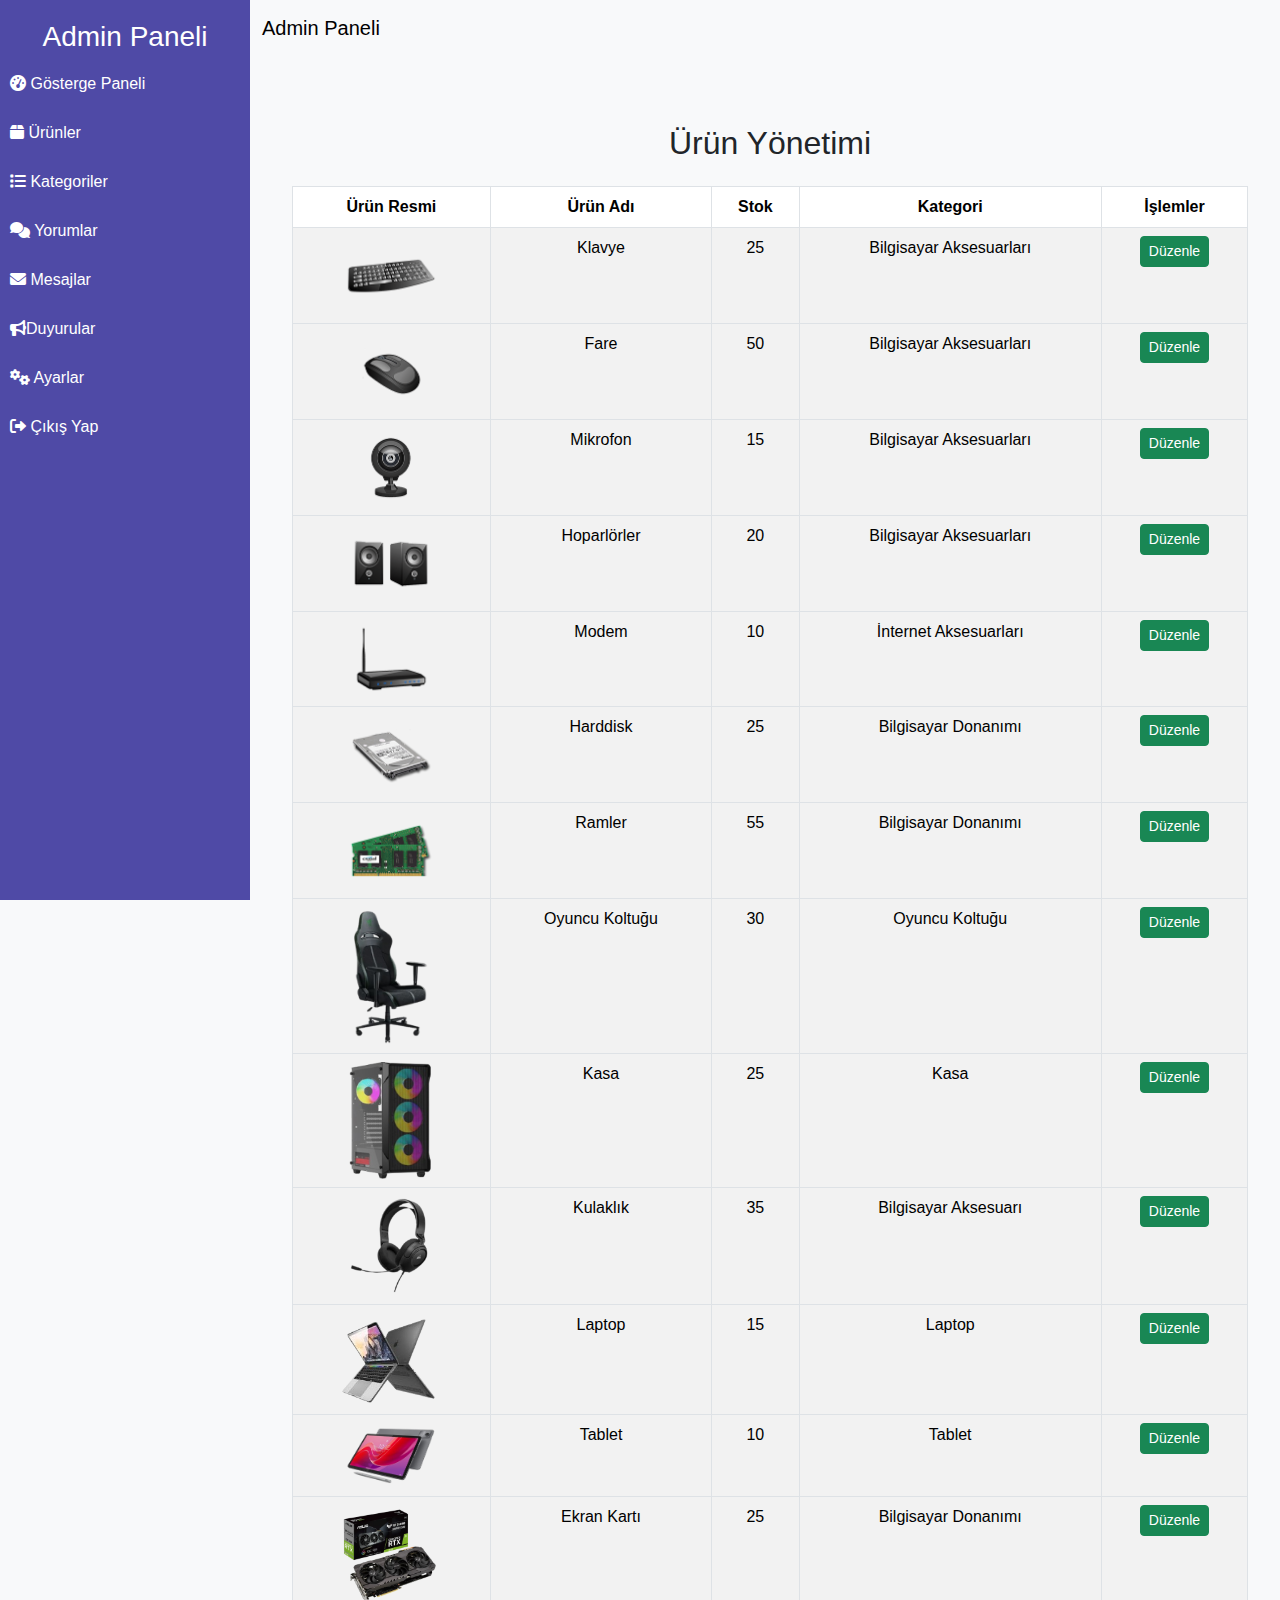
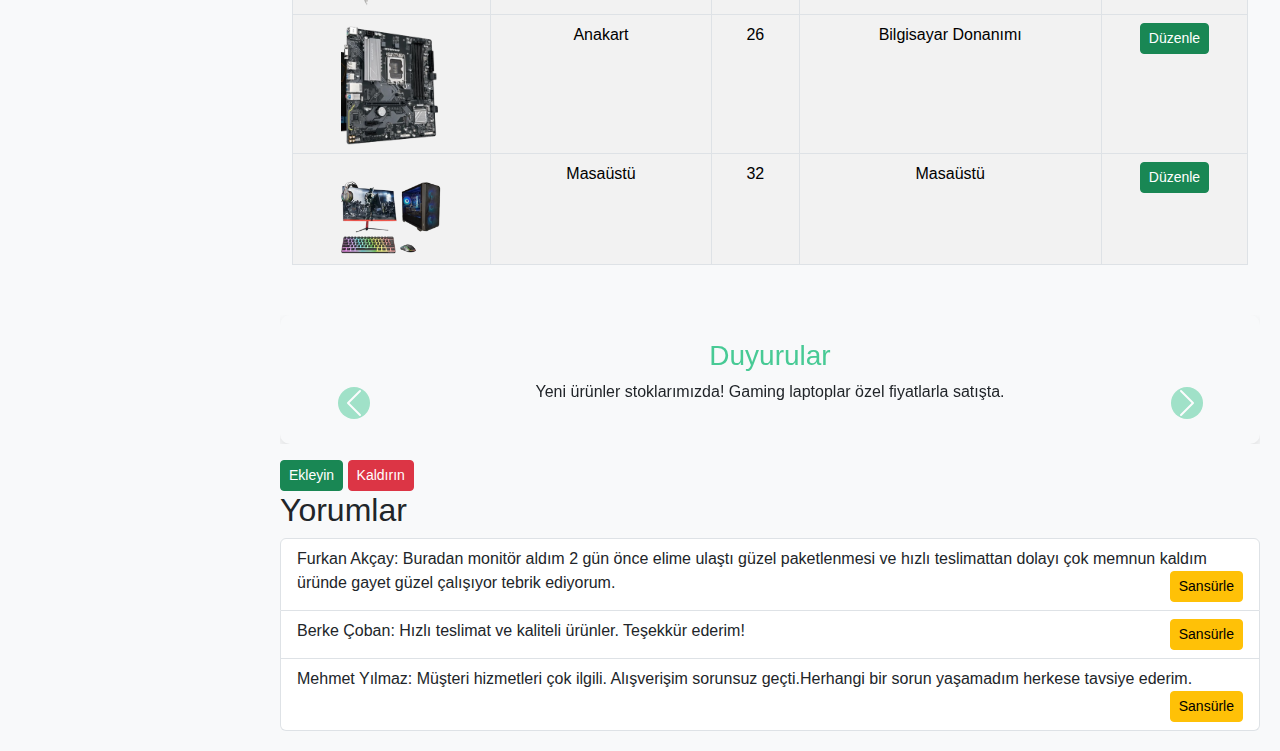
<file: admin.html>
<!DOCTYPE html>
<html lang="tr">

<head>
    <meta charset="UTF-8">
    <meta name="viewport" content="width=device-width, initial-scale=1.0">
    <title>Admin Paneli</title>

    <link rel="icon" href="images/logoicon.ico" type="image/png" />
    <!-- Bootstrap CSS -->
    <link rel="stylesheet" href="https://cdn.jsdelivr.net/npm/bootstrap@5.3.0/dist/css/bootstrap.min.css">
    <link rel="stylesheet" href="https://cdnjs.cloudflare.com/ajax/libs/font-awesome/6.0.0/css/all.min.css">
    <link href="https://cdn.jsdelivr.net/npm/bootstrap@5.3.0-alpha1/dist/css/bootstrap.min.css" rel="stylesheet">
    <script src="https://cdn.jsdelivr.net/npm/bootstrap@5.3.0-alpha1/dist/js/bootstrap.bundle.min.js"></script>
    <script src="https://cdn.syncfusion.com/ej2/dist/ej2.min.js" type="text/javascript"></script>
    <style>
        body {
            font-family: Arial, sans-serif;
            background-color: #f8f9fa;
        }

        /* Sidebar */
        .sidebar {
            height: 100vh;
            width: 250px;
            background-color: #4f4aa6;
            color: white;
            position: fixed;
            top: 0;
            left: 0;
            padding-top: 20px;
        }



        .sidebar a {
            color: white;
            text-decoration: none;
            display: block;
            padding: 10px;
            margin: 5px 0;
            border-radius: 5px;
        }

        .sidebar a:hover {
            background-color: #4f4aa6;
        }

        .main-content {
            margin-left: 260px;
            padding: 20px;
        }

        .navbar {
            margin-left: 250px;
        }

        .footer {
            background-color: #343a40;
            color: white;
            padding: 20px 0;
        }

        .footer .container {
            display: flex;
            justify-content: space-between;
        }

        .footer .container .social_icon li {
            display: inline-block;
            margin: 0 10px;
        }

        .footer .container .social_icon li a {
            color: white;
            font-size: 18px;
        }

        .footer .copyright p {
            text-align: center;
            margin: 10px 0;
        }

        .table th,
        .table td {
            text-align: center;
        }


        .table tbody tr:hover {
            background-color: #f0f8ff;

            cursor: pointer;

            transition: background-color 0.3s ease;
        }

        .list-group-item:hover {
            background-color: #e0f7fa;

            color: #00796b;

            font-weight: bold;

            cursor: pointer;
            transition: all 0.3s ease;
        }

        .btn-success:hover {
            background-color: #28a745;

            border-color: #1e7e34;

            transform: scale(1.05);

            transition: transform 0.2s ease, background-color 0.2s ease;
        }


        .list-group-item:nth-child(odd):hover {
            background-color: #f9fbe7;

        }

        .list-group-item:nth-child(even):hover {
            background-color: #e8f5e9;

        }

        #additionalContent {
            margin-top: 30px;
        }
    </style>
</head>

<body>


    <div class="sidebar">
        <h3 class="text-center">Admin Paneli</h3>
        <a href="#panel"><i class="fas fa-tachometer-alt"></i> Gösterge Paneli</a>
        <a href="#urunler"><i class="fas fa-box"></i> Ürünler</a>
        <a href="#kategoriler"><i class="fas fa-list"></i> Kategoriler</a>
        <a href="#yorumlar"><i class="fas fa-comments"></i> Yorumlar</a>
        <a href="#mesajlar"><i class="fas fa-envelope"></i> Mesajlar</a>
        <a href="#duyurular"><i class="fas fa-bullhorn"></i>Duyurular</a>
        <a href="#ayarlar"><i class="fas fa-cogs"></i> Ayarlar</a>
        <a href="index.html"><i class="fas fa-sign-out-alt"></i> Çıkış Yap</a>
    </div>


    <nav class="navbar navbar-expand-lg navbar-light bg-light">
        <div class="container-fluid">
            <a class="navbar-brand" href="#">Admin Paneli</a>
            <button class="navbar-toggler" type="button" data-bs-toggle="collapse" data-bs-target="#navbarNav"
                aria-controls="navbarNav" aria-expanded="false" aria-label="Toggle navigation">
                <span class="navbar-toggler-icon"></span>
            </button>

        </div>
    </nav>


    <div class="main-content">
        <div class="container my-5">
            <h2 class="text-center mb-4">Ürün Yönetimi</h2>
            <table class="table table-bordered table-striped">
                <thead class="thead-dark">
                    <tr>
                        <th>Ürün Resmi</th>
                        <th>Ürün Adı</th>

                        <th>Stok</th>
                        <th>Kategori</th>
                        <th>İşlemler</th>
                    </tr>
                </thead>
                <tbody>
                    <!-- Ürün 1: Klavye -->
                    <tr>
                        <td class="text-center">
                            <img src="images/product1.png" alt="Klavye" style="width: 100px; height: auto;" />
                        </td>
                        <td>Klavye</td>

                        <td>25</td>
                        <td>Bilgisayar Aksesuarları</td>
                        <td>
                            <button class="btn btn-success btn-sm"
                                onclick="toggleExampleProducts('example1')">Düzenle</button>
                        </td>
                    </tr>
                    <tr id="example1" style="display:none;">
                        <td colspan="6">
                            <table class="table table-bordered">
                                <thead>
                                    <tr>
                                        <th>Örnek Ürün</th>
                                        <th>İşlem</th>
                                    </tr>
                                </thead>
                                <tbody>
                                    <tr>
                                        <td>Örnek Ürün 1</td>
                                        <td>
                                            <button class="btn btn-success btn-sm">Düzenle</button>
                                            <button class="btn btn-danger btn-sm">Kaldır</button>
                                        </td>
                                    </tr>
                                    <tr>
                                        <td>Örnek Ürün 2</td>
                                        <td>
                                            <button class="btn btn-success btn-sm">Düzenle</button>
                                            <button class="btn btn-danger btn-sm">Kaldır</button>
                                        </td>
                                    </tr>
                                </tbody>
                            </table>
                        </td>
                    </tr>

                    <!-- Ürün 2: Fare -->
                    <tr>
                        <td class="text-center">
                            <img src="images/product2.png" alt="Fare" style="width: 100px; height: auto;" />
                        </td>
                        <td>Fare</td>

                        <td>50</td>
                        <td>Bilgisayar Aksesuarları</td>
                        <td>
                            <button class="btn btn-success btn-sm"
                                onclick="toggleExampleProducts('example2')">Düzenle</button>
                        </td>
                    </tr>
                    <tr id="example2" style="display:none;">
                        <td colspan="6">
                            <table class="table table-bordered">
                                <thead>
                                    <tr>
                                        <th>Örnek Ürün</th>
                                        <th>İşlem</th>
                                    </tr>
                                </thead>
                                <tbody>
                                    <tr>
                                        <td>Örnek Ürün 1</td>
                                        <td>
                                            <button class="btn btn-success btn-sm">Düzenle</button>
                                            <button class="btn btn-danger btn-sm">Kaldır</button>
                                        </td>
                                    </tr>
                                    <tr>
                                        <td>Örnek Ürün 2</td>
                                        <td>
                                            <button class="btn btn-success btn-sm">Düzenle</button>
                                            <button class="btn btn-danger btn-sm">Kaldır</button>
                                        </td>
                                    </tr>
                                </tbody>
                            </table>
                        </td>
                    </tr>

                    <!-- Ürün 3: Mikrofon -->
                    <tr>
                        <td class="text-center">
                            <img src="images/product3.png" alt="Mikrofon" style="width: 100px; height: auto;" />
                        </td>
                        <td>Mikrofon</td>

                        <td>15</td>
                        <td>Bilgisayar Aksesuarları</td>
                        <td>
                            <button class="btn btn-success btn-sm"
                                onclick="toggleExampleProducts('example3')">Düzenle</button>
                        </td>
                    </tr>
                    <tr id="example3" style="display:none;">
                        <td colspan="6">
                            <table class="table table-bordered">
                                <thead>
                                    <tr>
                                        <th>Örnek Ürün</th>
                                        <th>İşlem</th>
                                    </tr>
                                </thead>
                                <tbody>
                                    <tr>
                                        <td>Örnek Ürün 1</td>
                                        <td>
                                            <button class="btn btn-success btn-sm">Düzenle</button>
                                            <button class="btn btn-danger btn-sm">Kaldır</button>
                                        </td>
                                    </tr>
                                    <tr>
                                        <td>Örnek Ürün 2</td>
                                        <td>
                                            <button class="btn btn-success btn-sm">Düzenle</button>
                                            <button class="btn btn-danger btn-sm">Kaldır</button>
                                        </td>
                                    </tr>
                                </tbody>
                            </table>
                        </td>
                    </tr>

                    <!-- Ürün 4: Hoparlörler -->
                    <tr>
                        <td class="text-center">
                            <img src="images/product4.png" alt="Hoparlörler" style="width: 100px; height: auto;" />
                        </td>
                        <td>Hoparlörler</td>

                        <td>20</td>
                        <td>Bilgisayar Aksesuarları</td>
                        <td>
                            <button class="btn btn-success btn-sm"
                                onclick="toggleExampleProducts('example4')">Düzenle</button>
                        </td>
                    </tr>
                    <tr id="example4" style="display:none;">
                        <td colspan="6">
                            <table class="table table-bordered">
                                <thead>
                                    <tr>
                                        <th>Örnek Ürün</th>
                                        <th>İşlem</th>
                                    </tr>
                                </thead>
                                <tbody>
                                    <tr>
                                        <td>Örnek Ürün 1</td>
                                        <td>
                                            <button class="btn btn-success btn-sm">Düzenle</button>
                                            <button class="btn btn-danger btn-sm">Kaldır</button>
                                        </td>
                                    </tr>
                                    <tr>
                                        <td>Örnek Ürün 2</td>
                                        <td>
                                            <button class="btn btn-success btn-sm">Düzenle</button>
                                            <button class="btn btn-danger btn-sm">Kaldır</button>
                                        </td>
                                    </tr>
                                </tbody>
                            </table>
                        </td>
                    </tr>

                    <!-- Ürün 5: Modem -->
                    <tr>
                        <td class="text-center">
                            <img src="images/product5.png" alt="Modem" style="width: 100px; height: auto;" />
                        </td>
                        <td>Modem</td>

                        <td>10</td>
                        <td>İnternet Aksesuarları</td>
                        <td>
                            <button class="btn btn-success btn-sm"
                                onclick="toggleExampleProducts('example5')">Düzenle</button>
                        </td>
                    </tr>
                    <tr id="example5" style="display:none;">
                        <td colspan="6">
                            <table class="table table-bordered">
                                <thead>
                                    <tr>
                                        <th>Örnek Ürün</th>
                                        <th>İşlem</th>
                                    </tr>
                                </thead>
                                <tbody>
                                    <tr>
                                        <td>Örnek Ürün 1</td>
                                        <td>
                                            <button class="btn btn-success btn-sm">Düzenle</button>
                                            <button class="btn btn-danger btn-sm">Kaldır</button>
                                        </td>
                                    </tr>
                                    <tr>
                                        <td>Örnek Ürün 2</td>
                                        <td>
                                            <button class="btn btn-success btn-sm">Düzenle</button>
                                            <button class="btn btn-danger btn-sm">Kaldır</button>
                                        </td>
                                    </tr>
                                </tbody>
                            </table>
                        </td>
                    </tr>
                    <!-- Ürün 6: Harddisk -->
                    <tr>
                        <td class="text-center">
                            <img src="images/product6.png" alt="Klavye" style="width: 100px; height: auto;" />
                        </td>
                        <td>Harddisk</td>

                        <td>25</td>
                        <td>Bilgisayar Donanımı</td>
                        <td>
                            <button class="btn btn-success btn-sm"
                                onclick="toggleExampleProducts('example1')">Düzenle</button>
                        </td>
                    </tr>
                    <tr id="example1" style="display:none;">
                        <td colspan="6">
                            <table class="table table-bordered">
                                <thead>
                                    <tr>
                                        <th>Örnek Ürün</th>
                                        <th>İşlem</th>
                                    </tr>
                                </thead>
                                <tbody>
                                    <tr>
                                        <td>Örnek Ürün 1</td>
                                        <td>
                                            <button class="btn btn-success btn-sm">Düzenle</button>
                                            <button class="btn btn-danger btn-sm">Kaldır</button>
                                        </td>
                                    </tr>
                                    <tr>
                                        <td>Örnek Ürün 2</td>
                                        <td>
                                            <button class="btn btn-success btn-sm">Düzenle</button>
                                            <button class="btn btn-danger btn-sm">Kaldır</button>
                                        </td>
                                    </tr>
                                </tbody>
                            </table>
                        </td>
                    </tr>
                    <!-- Ürün 7: Ramler -->
                    <tr>
                        <td class="text-center">
                            <img src="images/product7.png" alt="Ramler" style="width: 100px; height: auto;" />
                        </td>
                        <td>Ramler</td>

                        <td>55</td>
                        <td>Bilgisayar Donanımı</td>
                        <td>
                            <button class="btn btn-success btn-sm"
                                onclick="toggleExampleProducts('example1')">Düzenle</button>
                        </td>
                    </tr>
                    <tr id="example1" style="display:none;">
                        <td colspan="6">
                            <table class="table table-bordered">
                                <thead>
                                    <tr>
                                        <th>Örnek Ürün</th>
                                        <th>İşlem</th>
                                    </tr>
                                </thead>
                                <tbody>
                                    <tr>
                                        <td>Örnek Ürün 1</td>
                                        <td>
                                            <button class="btn btn-success btn-sm">Düzenle</button>
                                            <button class="btn btn-danger btn-sm">Kaldır</button>
                                        </td>
                                    </tr>
                                    <tr>
                                        <td>Örnek Ürün 2</td>
                                        <td>
                                            <button class="btn btn-success btn-sm">Düzenle</button>
                                            <button class="btn btn-danger btn-sm">Kaldır</button>
                                        </td>
                                    </tr>
                                </tbody>
                            </table>
                        </td>
                    </tr>
                    <!-- Ürün 8: Klavye -->
                    <tr>
                        <td class="text-center">
                            <img src="images/product8.png" alt="Oyuncu Koltuğu" style="width: 100px; height: auto;" />
                        </td>
                        <td>Oyuncu Koltuğu</td>

                        <td>30</td>
                        <td>Oyuncu Koltuğu</td>
                        <td>
                            <button class="btn btn-success btn-sm"
                                onclick="toggleExampleProducts('example1')">Düzenle</button>
                        </td>
                    </tr>
                    <tr id="example1" style="display:none;">
                        <td colspan="6">
                            <table class="table table-bordered">
                                <thead>
                                    <tr>
                                        <th>Örnek Ürün</th>
                                        <th>İşlem</th>
                                    </tr>
                                </thead>
                                <tbody>
                                    <tr>
                                        <td>Örnek Ürün 1</td>
                                        <td>
                                            <button class="btn btn-success btn-sm">Düzenle</button>
                                            <button class="btn btn-danger btn-sm">Kaldır</button>
                                        </td>
                                    </tr>
                                    <tr>
                                        <td>Örnek Ürün 2</td>
                                        <td>
                                            <button class="btn btn-success btn-sm">Düzenle</button>
                                            <button class="btn btn-danger btn-sm">Kaldır</button>
                                        </td>
                                    </tr>
                                </tbody>
                            </table>
                        </td>
                    </tr>


                    <!-- Ürün 11: Kasa -->
                    <tr>
                        <td class="text-center">
                            <img src="images/product11.png" alt="Kasa" style="width: 100px; height: auto;" />
                        </td>
                        <td>Kasa</td>

                        <td>25</td>
                        <td>Kasa</td>
                        <td>
                            <button class="btn btn-success btn-sm"
                                onclick="toggleExampleProducts('example1')">Düzenle</button>
                        </td>
                    </tr>
                    <tr id="example1" style="display:none;">
                        <td colspan="6">
                            <table class="table table-bordered">
                                <thead>
                                    <tr>
                                        <th>Örnek Ürün</th>
                                        <th>İşlem</th>
                                    </tr>
                                </thead>
                                <tbody>
                                    <tr>
                                        <td>Örnek Ürün 1</td>
                                        <td>
                                            <button class="btn btn-success btn-sm">Düzenle</button>
                                            <button class="btn btn-danger btn-sm">Kaldır</button>
                                        </td>
                                    </tr>
                                    <tr>
                                        <td>Örnek Ürün 2</td>
                                        <td>
                                            <button class="btn btn-success btn-sm">Düzenle</button>
                                            <button class="btn btn-danger btn-sm">Kaldır</button>
                                        </td>
                                    </tr>
                                </tbody>
                            </table>
                        </td>
                    </tr>
                    <!-- Ürün 12: Kulaklık -->
                    <tr>
                        <td class="text-center">
                            <img src="images/product12.png" alt="Tablet" style="width: 100px; height: auto;" />
                        </td>
                        <td>Kulaklık</td>

                        <td>35</td>
                        <td>Bilgisayar Aksesuarı</td>
                        <td>
                            <button class="btn btn-success btn-sm"
                                onclick="toggleExampleProducts('example1')">Düzenle</button>
                        </td>
                    </tr>
                    <tr id="example1" style="display:none;">
                        <td colspan="6">
                            <table class="table table-bordered">
                                <thead>
                                    <tr>
                                        <th>Örnek Ürün</th>
                                        <th>İşlem</th>
                                    </tr>
                                </thead>
                                <tbody>
                                    <tr>
                                        <td>Örnek Ürün 1</td>
                                        <td>
                                            <button class="btn btn-success btn-sm">Düzenle</button>
                                            <button class="btn btn-danger btn-sm">Kaldır</button>
                                        </td>
                                    </tr>
                                    <tr>
                                        <td>Örnek Ürün 2</td>
                                        <td>
                                            <button class="btn btn-success btn-sm">Düzenle</button>
                                            <button class="btn btn-danger btn-sm">Kaldır</button>
                                        </td>
                                    </tr>
                                </tbody>
                            </table>
                        </td>
                    </tr>
                    <!-- Ürün 13: Laptop -->
                    <tr>
                        <td class="text-center">
                            <img src="images/product13.png" alt="Laptop" style="width: 100px; height: auto;" />
                        </td>
                        <td>Laptop</td>

                        <td>15</td>
                        <td>Laptop</td>
                        <td>
                            <button class="btn btn-success btn-sm"
                                onclick="toggleExampleProducts('example1')">Düzenle</button>
                        </td>
                    </tr>
                    <tr id="example1" style="display:none;">
                        <td colspan="6">
                            <table class="table table-bordered">
                                <thead>
                                    <tr>
                                        <th>Örnek Ürün</th>
                                        <th>İşlem</th>
                                    </tr>
                                </thead>
                                <tbody>
                                    <tr>
                                        <td>Örnek Ürün 1</td>
                                        <td>
                                            <button class="btn btn-success btn-sm">Düzenle</button>
                                            <button class="btn btn-danger btn-sm">Kaldır</button>
                                        </td>
                                    </tr>
                                    <tr>
                                        <td>Örnek Ürün 2</td>
                                        <td>
                                            <button class="btn btn-success btn-sm">Düzenle</button>
                                            <button class="btn btn-danger btn-sm">Kaldır</button>
                                        </td>
                                    </tr>
                                </tbody>
                            </table>
                        </td>
                    </tr>
                    <!-- Ürün 14: Tablet -->
                    <tr>
                        <td class="text-center">
                            <img src="images/product14.png" alt="Tablet" style="width: 100px; height: auto;" />
                        </td>
                        <td>Tablet</td>

                        <td>10</td>
                        <td>Tablet</td>
                        <td>
                            <button class="btn btn-success btn-sm"
                                onclick="toggleExampleProducts('example1')">Düzenle</button>
                        </td>
                    </tr>
                    <tr id="example1" style="display:none;">
                        <td colspan="6">
                            <table class="table table-bordered">
                                <thead>
                                    <tr>
                                        <th>Örnek Ürün</th>
                                        <th>İşlem</th>
                                    </tr>
                                </thead>
                                <tbody>
                                    <tr>
                                        <td>Örnek Ürün 1</td>
                                        <td>
                                            <button class="btn btn-success btn-sm">Düzenle</button>
                                            <button class="btn btn-danger btn-sm">Kaldır</button>
                                        </td>
                                    </tr>
                                    <tr>
                                        <td>Örnek Ürün 2</td>
                                        <td>
                                            <button class="btn btn-success btn-sm">Düzenle</button>
                                            <button class="btn btn-danger btn-sm">Kaldır</button>
                                        </td>
                                    </tr>
                                </tbody>
                            </table>
                        </td>
                    </tr>
                    <!-- Ürün 15: Ekran Kartı -->
                    <tr>
                        <td class="text-center">
                            <img src="images/product15.png" alt="Ekran Kartı" style="width: 100px; height: auto;" />
                        </td>
                        <td>Ekran Kartı</td>

                        <td>25</td>
                        <td>Bilgisayar Donanımı</td>
                        <td>
                            <button class="btn btn-success btn-sm"
                                onclick="toggleExampleProducts('example1')">Düzenle</button>
                        </td>
                    </tr>
                    <tr id="example1" style="display:none;">
                        <td colspan="6">
                            <table class="table table-bordered">
                                <thead>
                                    <tr>
                                        <th>Örnek Ürün</th>
                                        <th>İşlem</th>
                                    </tr>
                                </thead>
                                <tbody>
                                    <tr>
                                        <td>Örnek Ürün 1</td>
                                        <td>
                                            <button class="btn btn-success btn-sm">Düzenle</button>
                                            <button class="btn btn-danger btn-sm">Kaldır</button>
                                        </td>
                                    </tr>
                                    <tr>
                                        <td>Örnek Ürün 2</td>
                                        <td>
                                            <button class="btn btn-success btn-sm">Düzenle</button>
                                            <button class="btn btn-danger btn-sm">Kaldır</button>
                                        </td>
                                    </tr>
                                </tbody>
                            </table>
                        </td>
                    </tr>
                    <!-- Ürün 16: Anakart -->
                    <tr>
                        <td class="text-center">
                            <img src="images/product17.png" alt="Anakart" style="width: 100px; height: auto;" />
                        </td>
                        <td>Anakart</td>

                        <td>26</td>
                        <td>Bilgisayar Donanımı</td>
                        <td>
                            <button class="btn btn-success btn-sm"
                                onclick="toggleExampleProducts('example1')">Düzenle</button>
                        </td>
                    </tr>
                    <tr id="example1" style="display:none;">
                        <td colspan="6">
                            <table class="table table-bordered">
                                <thead>
                                    <tr>
                                        <th>Örnek Ürün</th>
                                        <th>İşlem</th>
                                    </tr>
                                </thead>
                                <tbody>
                                    <tr>
                                        <td>Örnek Ürün 1</td>
                                        <td>
                                            <button class="btn btn-success btn-sm">Düzenle</button>
                                            <button class="btn btn-danger btn-sm">Kaldır</button>
                                        </td>
                                    </tr>
                                    <tr>
                                        <td>Örnek Ürün 2</td>
                                        <td>
                                            <button class="btn btn-success btn-sm">Düzenle</button>
                                            <button class="btn btn-danger btn-sm">Kaldır</button>
                                        </td>
                                    </tr>
                                </tbody>
                            </table>
                        </td>
                    </tr>
                    <!-- Ürün 17: Masaüstü -->
                    <tr>
                        <td class="text-center">
                            <img src="images/product18.png" alt="Masaüstü" style="width: 100px; height: auto;" />
                        </td>
                        <td>Masaüstü</td>

                        <td>32</td>
                        <td>Masaüstü</td>
                        <td>
                            <button class="btn btn-success btn-sm"
                                onclick="toggleExampleProducts('example1')">Düzenle</button>
                        </td>
                    </tr>
                    <tr id="example1" style="display:none;">
                        <td colspan="6">
                            <table class="table table-bordered">
                                <thead>
                                    <tr>
                                        <th>Örnek Ürün</th>
                                        <th>İşlem</th>
                                    </tr>
                                </thead>
                                <tbody>
                                    <tr>
                                        <td>Örnek Ürün 1</td>
                                        <td>
                                            <button class="btn btn-success btn-sm">Düzenle</button>
                                            <button class="btn btn-danger btn-sm">Kaldır</button>
                                        </td>
                                    </tr>
                                    <tr>
                                        <td>Örnek Ürün 2</td>
                                        <td>
                                            <button class="btn btn-success btn-sm">Düzenle</button>
                                            <button class="btn btn-danger btn-sm">Kaldır</button>
                                        </td>
                                    </tr>
                                </tbody>
                            </table>
                        </td>
                    </tr>


                </tbody>
            </table>
        </div>

        <div id="adminDuyuruSlider" class="carousel slide" data-bs-ride="carousel" style="margin-top: 50px;">
            <div class="carousel-inner text-center">
                <!-- İlk Duyuru -->
                <div class="carousel-item active">
                    <div class="p-4"
                        style="background-color: #f8f9fa; border-radius: 10px; box-shadow: 0 4px 8px rgba(0, 0, 0, 0.1);">
                        <h3 style="color: #48ca95;">Duyurular</h3>
                        <p>Yeni ürünler stoklarımızda! Gaming laptoplar özel fiyatlarla satışta.</p>
                    </div>
                </div>
                <!-- İkinci Duyuru -->
                <div class="carousel-item">
                    <div class="p-4"
                        style="background-color: #f8f9fa; border-radius: 10px; box-shadow: 0 4px 8px rgba(0, 0, 0, 0.1);">
                        <h3 style="color: #48ca95;">Black Friday İndirimi</h3>
                        <p>Black Friday indirimi yaklaşıyor! Büyük fırsatları kaçırmayın.</p>
                    </div>
                </div>
                <!-- Üçüncü Duyuru -->
                <div class="carousel-item">
                    <div class="p-4"
                        style="background-color: #f8f9fa; border-radius: 10px; box-shadow: 0 4px 8px rgba(0, 0, 0, 0.1);">
                        <h3 style="color: #48ca95;">Ücretsiz Kurulum</h3>
                        <p>Mağazalarımızda ücretsiz kurulum kampanyası devam ediyor!</p>
                    </div>
                </div>
            </div>
            <!-- Kontroller -->
            <a class="carousel-control-prev" href="#adminDuyuruSlider" role="button" data-bs-slide="prev">
                <span class="carousel-control-prev-icon" aria-hidden="true"
                    style="background-color: #48ca95; border-radius: 50%;"></span>
                <span class="visually-hidden">Önceki</span>
            </a>
            <a class="carousel-control-next" href="#adminDuyuruSlider" role="button" data-bs-slide="next">
                <span class="carousel-control-next-icon" aria-hidden="true"
                    style="background-color: #48ca95; border-radius: 50%;"></span>
                <span class="visually-hidden">Sonraki</span>
            </a>

            <!-- Ekleyip Kaldırma Butonları -->
            <div class="mt-3">
                <button class="btn btn-success btn-sm" onclick="addAnnouncement()">Ekleyin</button>
                <button class="btn btn-danger btn-sm" onclick="removeAnnouncement()">Kaldırın</button>
            </div>
        </div>

        <div id="reviews">
            <h2>Yorumlar</h2>
            <ul class="list-group">
                <li class="list-group-item">
                    Furkan Akçay: Buradan monitör aldım 2 gün önce elime ulaştı güzel paketlenmesi ve hızlı teslimattan
                    dolayı çok memnun kaldım üründe gayet güzel çalışıyor tebrik ediyorum.
                    <button class="btn btn-warning btn-sm float-end" onclick="censorComment(this)">Sansürle</button>
                </li>
                <li class="list-group-item">
                    Berke Çoban: Hızlı teslimat ve kaliteli ürünler. Teşekkür ederim!
                    <button class="btn btn-warning btn-sm float-end" onclick="censorComment(this)">Sansürle</button>
                </li>
                <li class="list-group-item">
                    Mehmet Yılmaz: Müşteri hizmetleri çok ilgili. Alışverişim sorunsuz geçti.Herhangi bir sorun
                    yaşamadım herkese tavsiye ederim.
                    <button class="btn btn-warning btn-sm float-end" onclick="censorComment(this)">Sansürle</button>
                </li>
            </ul>
        </div>
        <div id="container2" style="display: block;"></div>

    </div>

    <script>

        var chart = new ej.charts.Chart({
            //Initializing Primary X Axis
            primaryXAxis: {
                valueType: 'Category',
                title: 'Aylar',
            },
            //Initializing Primary Y Axis
            primaryYAxis: {
                title: 'Satış Yüzdesi'
            },

            //Initializing Chart Series
            series: [
                {
                    type: 'Column',
                    dataSource: [
                        { country: "Ocak", medal: 50 },
                        { country: "Şubat", medal: 40 },
                        { country: "Mart", medal: 70 },
                        { country: "Nisan", medal: 60 },
                        { country: "Mayıs", medal: 30 },
                        { country: "Haziran", medal: 20 },
                        { country: "Temmuz", medal: 10 },
                        { country: "Ağustos", medal: 30 },
                        { country: "Eylül", medal: 50 },
                        { country: "Ekim", medal: 80 },
                        { country: "Kasım", medal: 30 },
                        { country: "Aralık", medal: 60 },
                    ],
                    xName: 'country',
                    yName: 'medal',
                }
            ],
        });
        chart.appendTo('#container2');
    </script>

    <script>
        // Yeni bir duyuru ekleme işlemi
        function addAnnouncement() {
            const newAnnouncement = `
                <div class="carousel-item">
                    <div class="p-4" style="background-color: #f8f9fa; border-radius: 10px; box-shadow: 0 4px 8px rgba(0, 0, 0, 0.1);">
                        <h3 style="color: #48ca95;">Yeni Duyuru</h3>
                        <p>Yeni duyuru içerikleri buraya eklenecek.</p>
                    </div>
                </div>
            `;
            document.querySelector('.carousel-inner').insertAdjacentHTML('beforeend', newAnnouncement);
        }

        // Son duyuruyu kaldırma işlemi
        function removeAnnouncement() {
            const carouselItems = document.querySelectorAll('.carousel-item');
            if (carouselItems.length > 1) {
                carouselItems[carouselItems.length - 1].remove();
            } else {
                alert("En az bir duyuru olmalı.");
            }
        }
    </script>

    <script>
        function toggleExampleProducts(id) {
            var exampleRow = document.getElementById(id);
            if (exampleRow.style.display === "none") {
                exampleRow.style.display = "table-row";
            } else {
                exampleRow.style.display = "none";
            }
        }
    </script>
</body>
</file>
